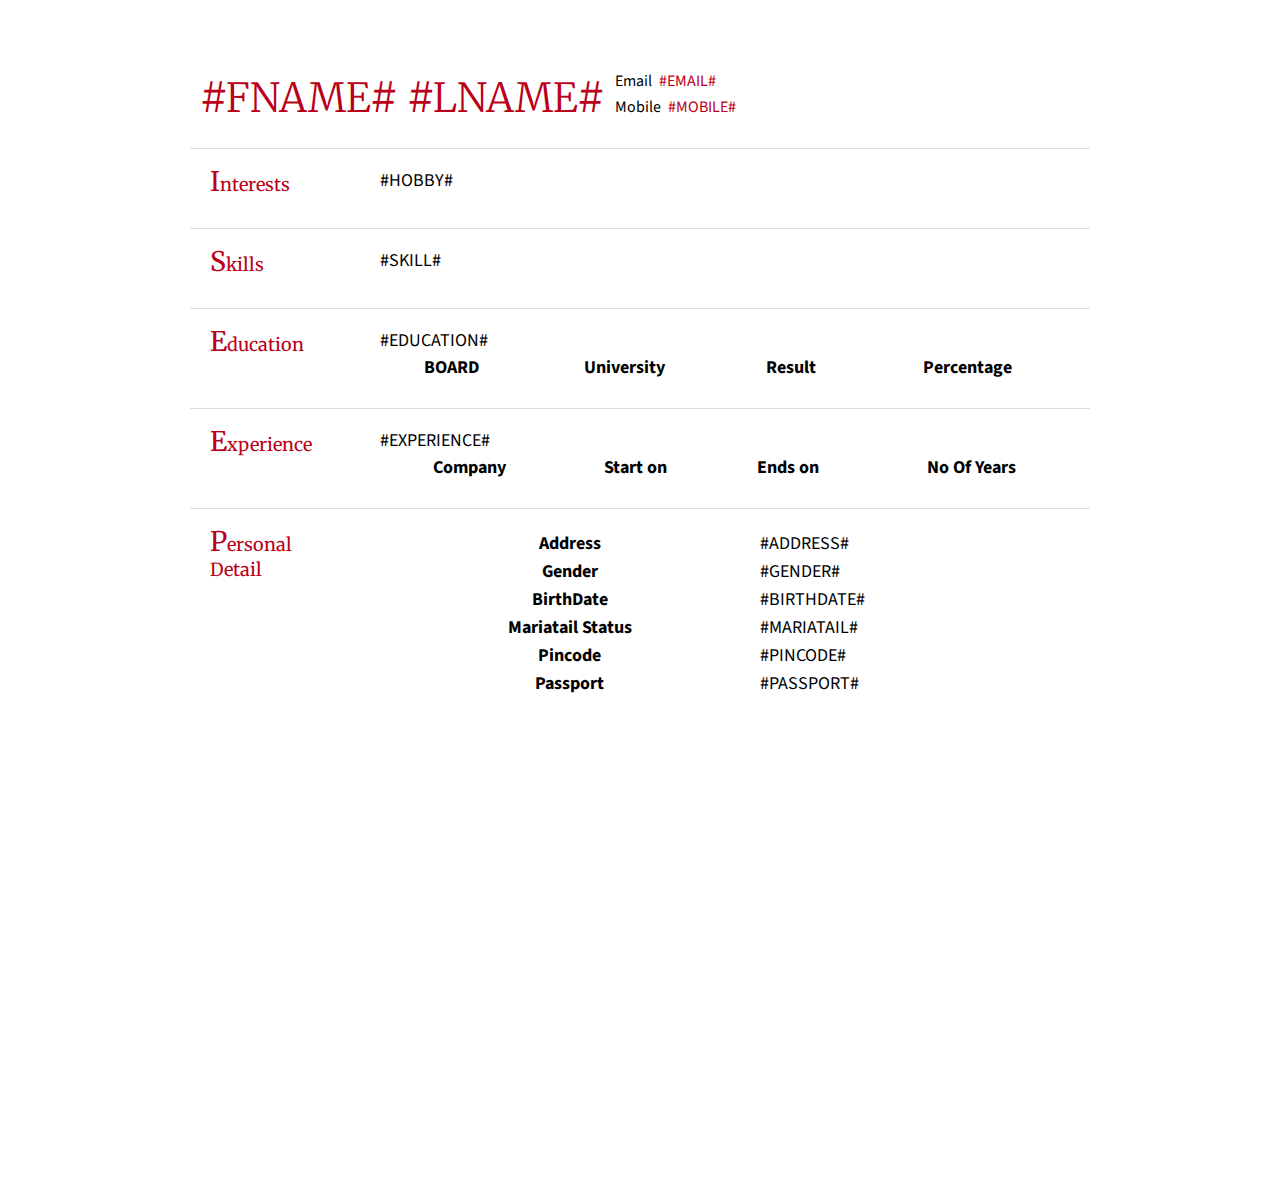
<file: Resume/index.html>
﻿<!doctype html>
<html lang='en'>
<head>
    <meta charset='UTF-8'>
    <title>Resume</title>
    <style>
        body { margin: 0;
       padding: 0;
       background-color: #fff ;
       font-size: 12px;
       font-family: 'Source Sans Pro', sans-serif;
       -webkit-font-smoothing: subpixel-antialiased;
}
* { box-sizing: border-box;
    -moz-box-sizing: border-box;
}

/*
 Primary Rules
*/
h1 { font-weight: 300;
     margin: 5px 0 0;
     font-size: 40px;
     color:#ba0018;
     padding: 0 10px 10px;
     border-radius:2px;
    font-family: 'Merriweather', serif;
}
h2 { color: #ba0018;
     width: 150px;
     font-size: 18px;
     padding-left: 20px;
     font-weight:400;
     font-family: 'Merriweather', serif;
}
h2:first-letter { font-size: 150%; }
h3 { font-size: 18px;
     font-weight: bold;
     margin-bottom: 0;
     line-height: 28px;
     font-family: 'Merriweather', serif;
}
h2, h3 { margin-top: 5px }
a { color: #ba0018;
    display: inline-block;
    text-decoration: none;
    padding:2px 4px;
    border-radius:2px;
    margin-right:-2px;
}
a:hover {
  background-color:#ba0018;
  color:#fff;
}
.key:first-child { margin-left: 0 }
.key { margin: 0 10px;
       position: relative;
}
.key::before { content: '◆';
               position: absolute;
               left: -15px;
               color: #555;
               font-size: 7pt;
}
.key:first-child::before { content: '' }
.section { border-bottom: 1px solid #ddd;
           padding: 10px 0 15px;
}
.section:last-child { border: none }
.section-text { width: 80%;
                font-size: 18px;
                line-height: 24px;
                margin: 10px 0 10px;
                padding: 0 10px;
}
.subsection { margin: 10px 0 5px }
.desc { font-size: 16px; font-family: 'Source Sans Pro', sans-serif; color:#444;}
.contact-info { font-size: 16px;
                /*text-align: right;*/
}
.light { color: #aaa;letter-spacing:1px;
         font-size: 14px;
         line-height:28px;
         font-family: 'Source Sans Pro', sans-serif;
         text-transform:uppercase;
}
ul{
  padding-left:15px;
}

ul.skills{
  float:left;
  width:30%;
  padding-left:0px;
  margin: 0 20px 0 0;
}

ul.skills li{
  list-style: none;
  font-size:16px;
  margin-bottom:10px;
}

ul.skills li:last-child{
  margin:0;
}

/*
 Float Rules
*/
.row:before, .row:after { content: "";
                          display: table;
}
.row:after { clear: both }
.col { float: left }
.col-right { float: right }

/*
 Page Rules
*/
.page { width: 1000px;
        min-height: 29.7cm;
        margin: 1cm auto;

        background: white;
        padding: 20px 50px;
}
.subpage { padding: 1cm;
           border: 1px red solid;
           height: 297mm;
}

@page { size: A4;
        margin: 0;
}

@media print {
    .page { margin: 0;
            border: initial;
            border-radius: initial;
            width: initial;
            min-height: initial;
            box-shadow: initial;
            background: initial;
            page-break-after: always;
    }
    .page-break{
      page-break-before: always;
      padding-top:30px;
    }

    body { font-size: 12pt;}
    h1{
      font-size: 23pt;
    }

    h2{
      font-size:10pt;
      width: 3cm;
      padding-left: 10px;
    }

    h3 { font-size: 10pt; line-height:11pt}

    .section-text { font-size: 9pt; line-height: 14pt; }

    .light { font-size: 7.5pt; line-height:12pt; color:#ddd; }
    
    .page { width: 21cm }
    ul {margin:5px 0 0}
    .section { padding: 5px 0 8px }
    .section-text { width: 15cm; margin: 5px 0 5px;}
    .subsection { margin: 5px 0 0 }
    .desc { font-size: 9pt }
    
    .contact-info { font-size: 9pt}
    
    ul.skills{margin: 0 10px 0 0;}
    ul.skills li{ font-size: 9pt; margin-bottom:0}

}

    </style>

    <link href='https://fonts.googleapis.com/css?family=Merriweather:300,400,700|Source+Sans+Pro:400,400i' rel='stylesheet'>
    </head>
    <body>
        <div class='page'>
            <div class='section row'>
                <h1 class='col'><span style='font-weight: 200'>#FNAME#</span> #LNAME#</h1>
                <div class='contact-info '>
                     <div>Email <a>#EMAIL#</a></div>
                    <div>Mobile <a>#MOBILE#</a></div>
                </div>
            </div>
            <div class='section row'>
                
                <h2 class='col'>Interests</h2>
                <div class='section-text col-right'>#HOBBY#<!--<span class='key'>User experience / interaction design</span>--> </div>
            </div>
            <div class='section row'>
                <h2 class='col'>Skills</h2>
                <div class='section-text col-right row'>
                    <ul class='skills' style='width: 25%'>
                        #SKILL#
                    </ul>
                   <ul class='skills' style='width: 35%'>
                        <!-- <li>Qt, OpenGL/SDL, V8</li>
                        <li>jQuery, backbone, node</li>
                        <li>Django, App engine</li>
                        <li>LESS, Bootstrap, d3.js</li>-->

                    </ul>
                   <!-- <ul class='skills'>
                        <li>MySQL, MongoDB</li>
                        <li>grunt, jasmine</li>
                        <li>Flash, Actionscript 3</li>
                        <li>Git, Photoshop, Illustrator</li>
                    </ul>-->
                </div>
            </div>
            <div class='section row'>
                <h2 class='col'>Education</h2>
                <div class='section-text col-right'>
                    <table width="100%">
                        <tr>
                            <th>BOARD</th>
                            <th>University</th>
                            <th>Result</th>
                            <th>Percentage</th>
                        </tr>
                        #EDUCATION#
                        <!--<tr><td>SSC</td><td>GSEB</td><td>PASS</td><td>98%</td></tr>-->
                    </table>
                    
                </div>
               
            </div>
            <div class='section row'>
                <h2 class='col'>Experience</h2>
                <div class='section-text col-right'>
                  <table width="100%" >
                        <tr>
                            <th>Company</th>
                            <th>Start on</th>
                            <th>Ends on</th>
                            <th>No Of Years</th>
                        </tr>
                        #EXPERIENCE#
                        <!--<tr>
                            <td>SSC</td>
                            <td>GSEB</td>
                            <td>PASS</td>
                            <td>98%</td>
                        </tr>-->
                    </table>
                </div>


            </div>
            <div class='section row'>
                <h2 class='col'>Personal Detail</h2>
                <div class='section-text col-right'>
                    <table width="100%">
                        <tr>
                            <th>Address</th>
                            <td>#ADDRESS#</td>
                            </tr>
                        <tr>
                            <th>Gender</th>
                            <td>#GENDER#</td>
                            </tr>
                        <tr>
                            <th>BirthDate</th>
                            <td>#BIRTHDATE#</td>
                            </tr>
                        <tr>
                            <th>Mariatail Status</th>
                            <td>#MARIATAIL#</td>
                            </tr>
                        <tr>
                            <th>Pincode</th>
                            <td>#PINCODE#</td>
                        </tr>
                        <tr>
                            <th>Passport</th>
                            <td>#PASSPORT#</td>
                        </tr>   
                                                
                    </table>
                </div>
            </div>
        </div>
    </body>
</html>
</file>
